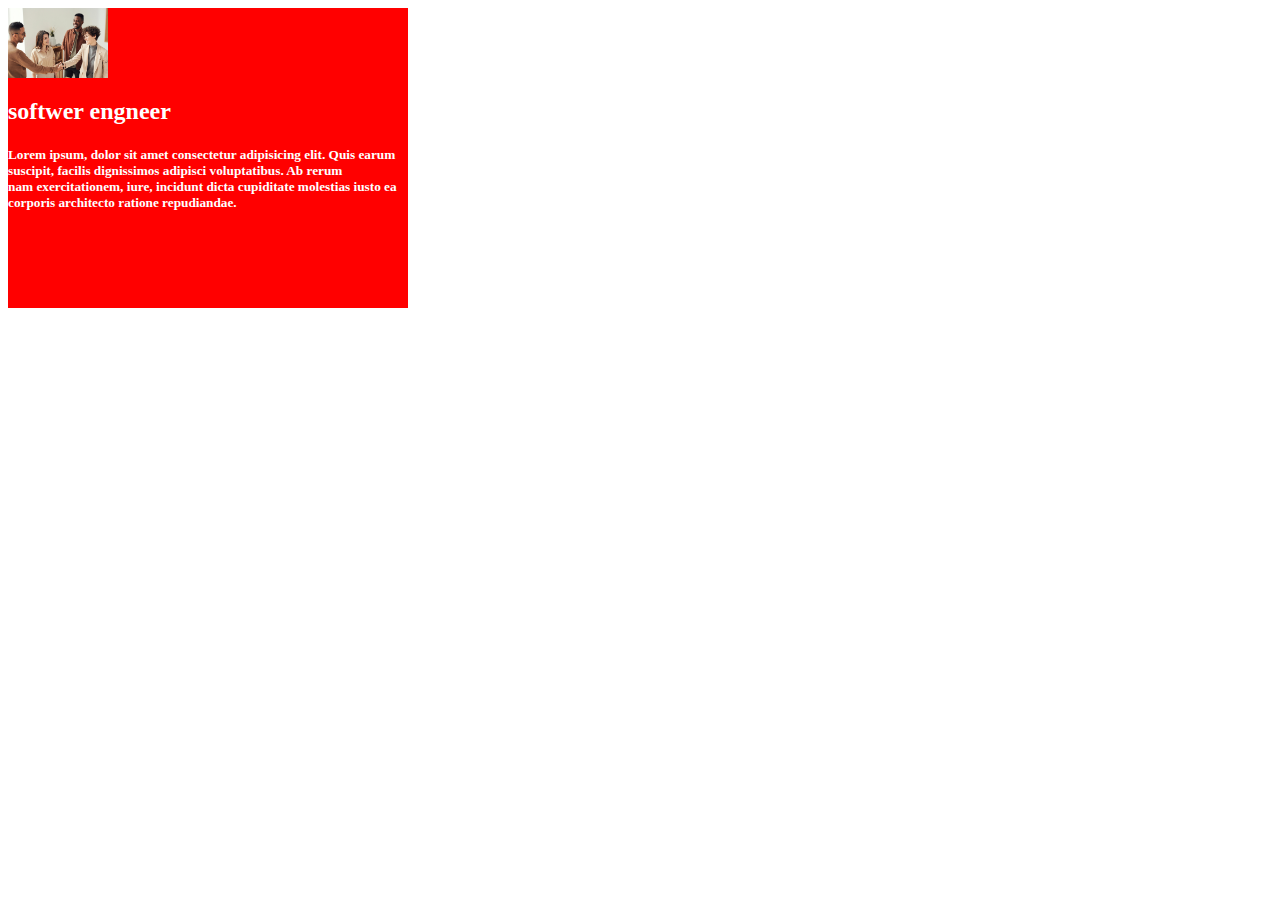
<file: asignment.html>
<html>
    <head>
        <title> padding marging</title>
<link rel="stylesheet" href="steylAs.css">
    </head>
<div class="container"> 

<img src="photo.jpg" width="100" height="70" >
<h2>softwer engneer</h2>
<h5> Lorem ipsum, dolor sit amet consectetur adipisicing elit. Quis earum <br>
    suscipit, facilis dignissimos adipisci voluptatibus. Ab rerum <br>nam exercitationem, iure, incidunt 
    dicta cupiditate molestias iusto ea corporis architecto ratione repudiandae.</h5>


</div>

    <body>

    </body>
</html>
</file>
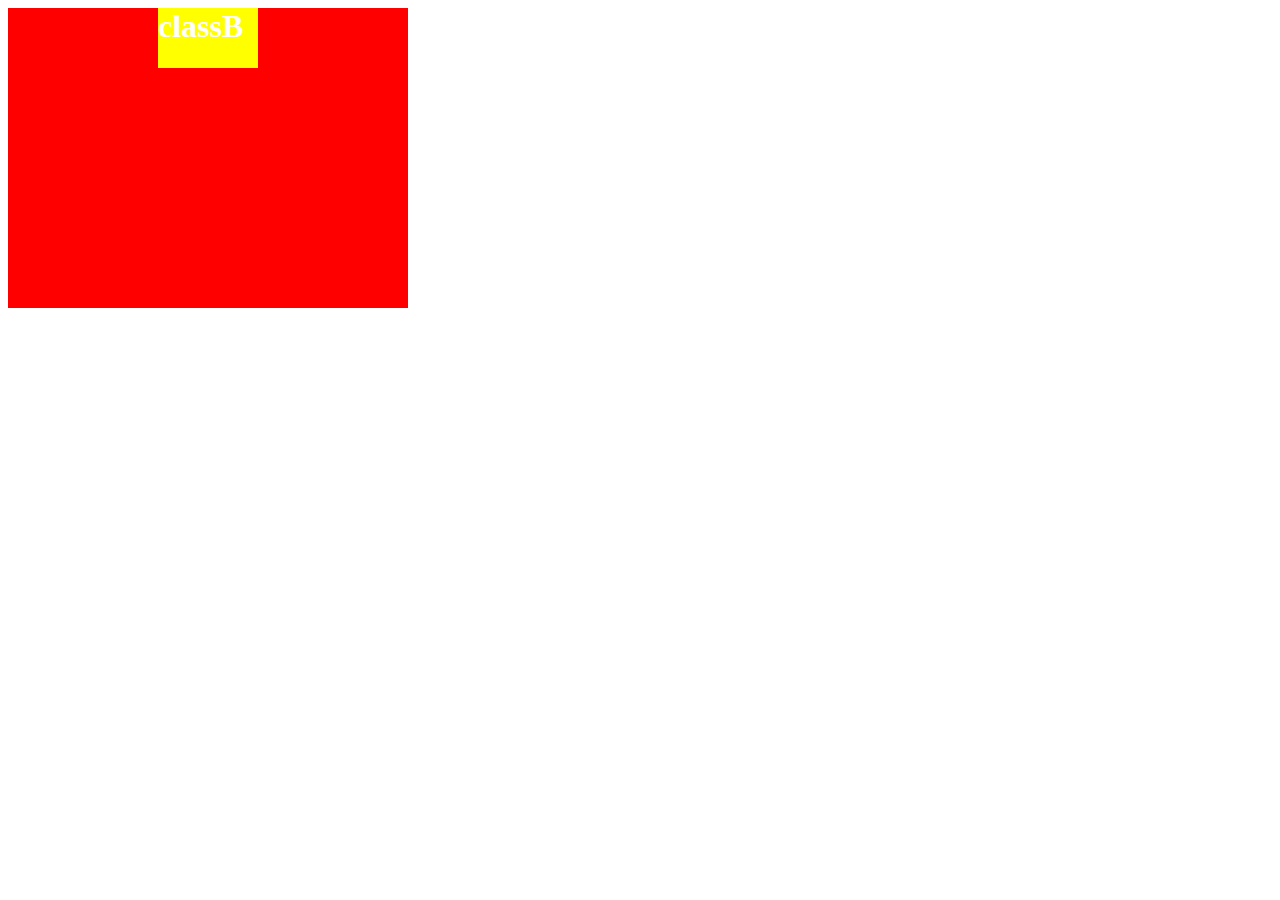
<file: asingment2.html>
<html>
    <head>
        
        
                <link rel="stylesheet" href="styleAss.css">
        
            </head>
            <body>
                <div class="container"> 
                    <div class="classB" >

                    <h1> classB</h1>
                       
                    </div>

                    </div>
                

    </body>
</html>
</file>
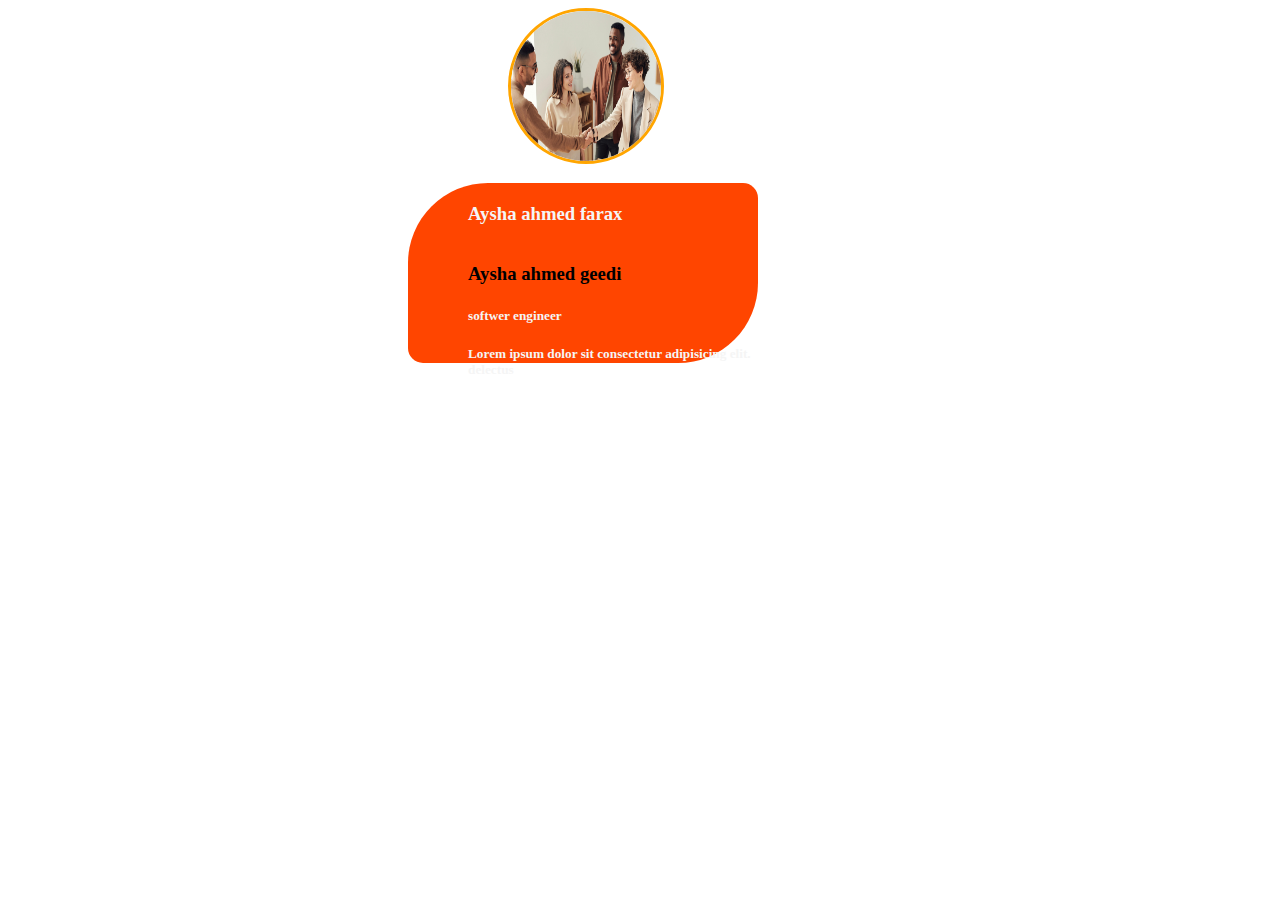
<file: AsMarginBorde.html>
<html>
    <head> 
        <link rel="stylesheet" href="MarginBoder.css">
    </head>
    <body>
        <div class="mainBox">
             <div class="div2">
                 <img src="photo.jpg" > 
            </div> 
            <div class="div3">
                <h3>Aysha ahmed farax</h3>
                <h3 id="y">Aysha ahmed geedi</h3>
                <h5>softwer engineer</h5>
                <h5>Lorem ipsum dolor sit  consectetur adipisicing elit. 
                    delectus </h5>

            </div>
            

        </div>

    </body>
</html>
</file>
<file: steylAs.css>
.container{
    background-color: red;
    color: white;
    width: 400px;
    height: 300px;
    /* margin: 210px 200px 10px 300px; 
}
img{
    padding-left: 120px;
    padding-top: 20px;
}
h2,h5{
    padding-left: 70px;

 */
}
</file>
<file: styleAss.css>
.container{
    background-color: red;
    color: white;
    width: 400px;
    height: 300px;
    /* border-top: 5px yellow solid;
    border-left:5px blue solid ; */
    /* border-radius:20px ; */
    /* border-bottom-left-radius: 20px;
    border-top-right-radius:20px ; */
    /* border-radius: 50%; */

}
.classB{
    
    
    background-color: yellow;
    width: 100;
    height: 60;
    margin-left:150px ;
    
}
</file>
<file: MarginBoder.css>
.mainBox{
    width: 700px;
    height: 500px;
    background-color: white;
    
} 
.div2 img{
    width: 150;
    height: 150;
    margin-left: 500px;
    border-radius: 50%;
    border: 3px orange solid;
}
.div3 {
    color: whitesmoke;
    background-color: orangered;
    width: 350px;
    height: 180px;
    margin-left:400px ;
    border-top-right-radius: 15px;
    border-top-left-radius: 80px;
    border-bottom-right-radius: 80px;
    border-bottom-left-radius: 15px;


}

#y{
    color: black;
}
.div3 h3{
    padding-left: 60px;
    padding-top: 20px;
}
.div3 h5
{
    padding-left: 60px;

}
</file>
